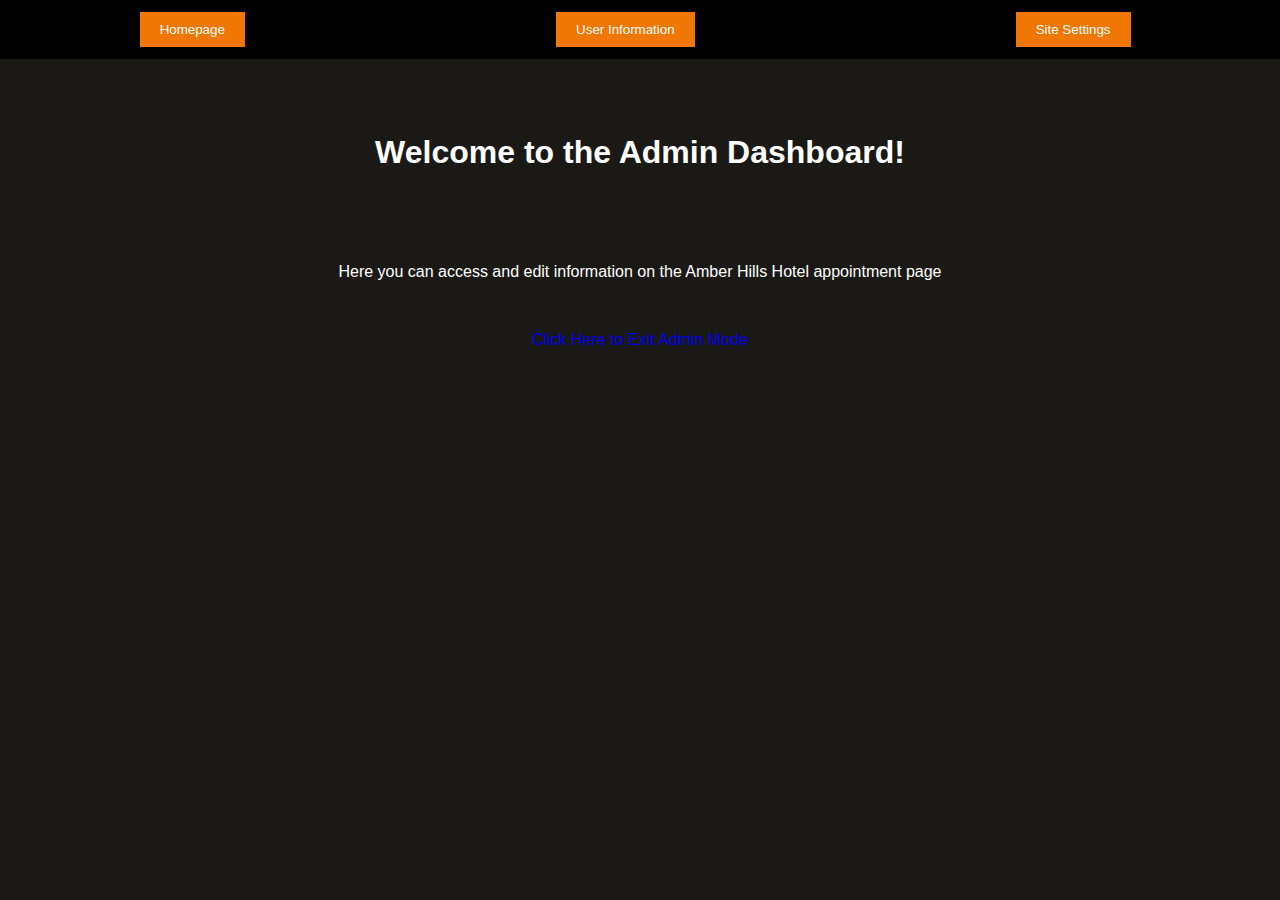
<file: WIP-AdminDashboard/index.html>
<!DOCTYPE html>
<html>
<head>
    <link rel="stylesheet" href="style.css"> 
</head>
<body>
    <table class="navbar">
        <tr>
            <td><a href="index.html"><button>Homepage</button></a></td>
            <td><a href="userdata.php"><button>User Information</button></a></td>
            <td><a href="settings.php"><button>Site Settings</button></a></td>
        </tr>
    </table>
    <br>
    <br>
    <br>
    <h1 class="h1home"> Welcome to the Admin Dashboard!</h1>
    <br>
    <br>
    <br>
    <p class="phome"> Here you can access and edit information on the Amber Hills Hotel appointment page </p>
    <br>
    <p class="ahome"> <a href="booking.php" > Click Here to Exit Admin Mode</a> </p>
</body>
</html>
</file>
<file: WIP-AdminDashboard/style.css>
body {
    font-family: Arial, sans-serif;
    margin: 0;
    padding: 0;
    background-color: rgb(27, 25, 22);
    .navbar
}
.navbar {
        width: 100%;
        background: #000000;
        text-align: center;
}
    
table {
        width: 100%;
    }
    
table td {
        padding: 10px;
    }
    
a {
        text-decoration: none;
    }
    
button {
        background: #f17704;
        color: #fff;
        border: none;
        padding: 10px 20px;
        cursor: pointer;
        transition: background-color 0.3s;
        justify-content: center;
    }
    
button:hover {
        background: #777;
    }
.h1home { color: white; text-align: center;

}

.h1users { color: white; text-align: center;

}

.h1settings { color: white; text-align: center;

}

.phome { color: white; text-align: center;

}
.ahome {
    color: orangered; text-align: center;
}
</file>
